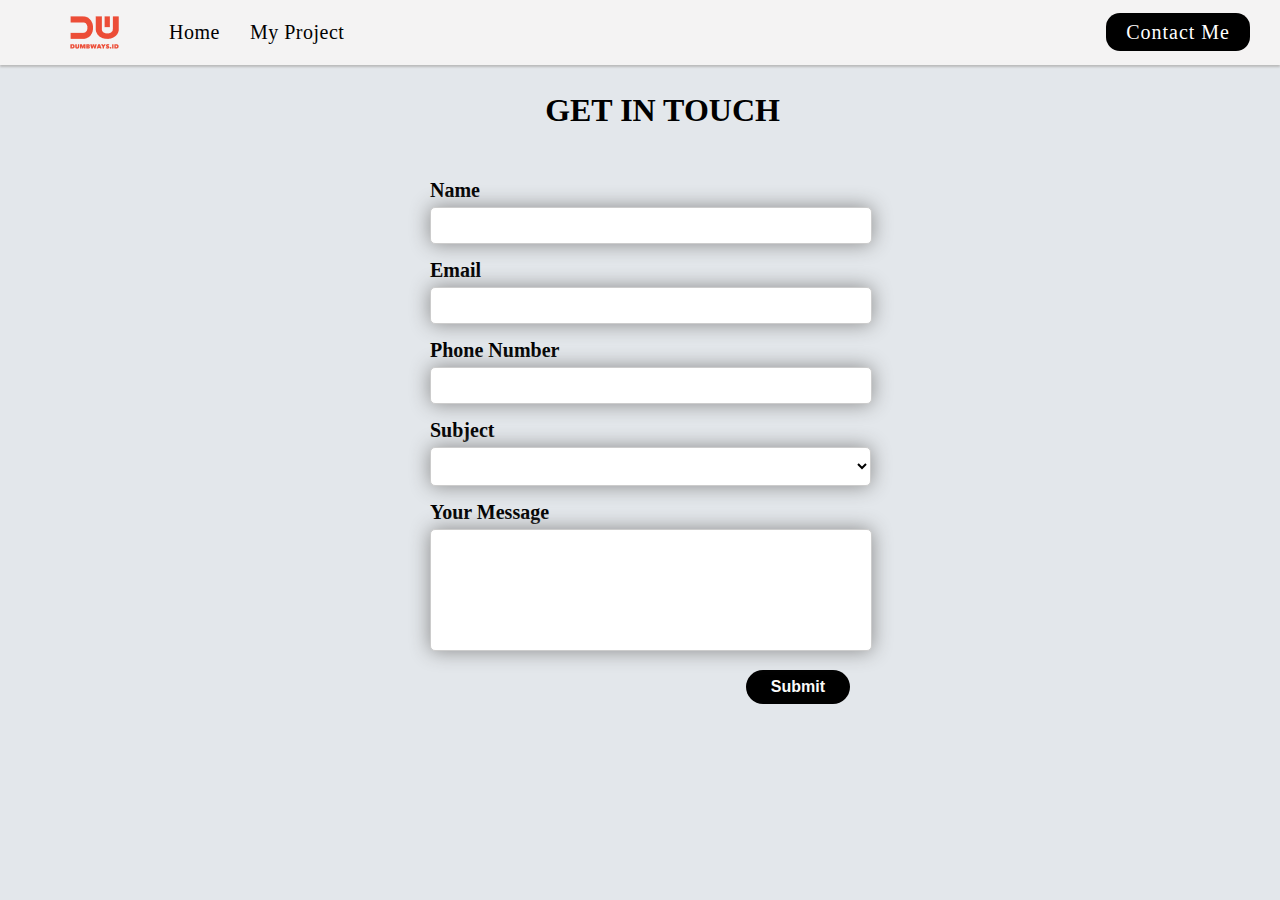
<file: contact.html>
<!DOCTYPE html>
<html lang="en">

<head>
    <meta charset="UTF-8">
    <meta http-equiv="X-UA-Compatible" content="IE=edge">
    <meta name="viewport" content="width=device-width, initial-scale=1.0">
    <title>Contact</title>
    <link rel="stylesheet" href="/assets/css/style.css">
    <link rel="stylesheet" media="screen and (max-width: 550px)" href="smallscreen.css">
</head>

<body>
    <!-- navbar -->
    <nav>
        <div class="navbar">
            <ul>
                <img src="/assets/img/logo.png" alt="logo">
                <li><a href="index.html">Home</a></li>
                <li><a href="project.html">My Project</a></li>
            </ul>

        </div>
        <div class="contactnav">
            <a href="">Contact Me</a>
        </div>
        <div class="hamburger-toogle" id="toogle-menu">
            <span id="span1"></span>
            <span id="span2"></span>
            <span id="span3"></span>
        </div>

    </nav>
    <div class="humberger-nav" id="menu">
        <a href="index.html">Home</a>
        <a href="project.html">My Project</a>
        <a href="contact.html">Contact Me</a>
        <a href="testimonial.html">Testimonial</a>
    </div>

    <!-- contactform -->

    <h2 class="getIn"> GET IN TOUCH </h2>
    <form class="formPosition">
        <div>
            <label for="name">Name</label>
            <input type="text" id="name">
        </div>

        <div>
            <label for="email">Email</label>
            <input type="text" id="email">
        </div>

        <div>
            <label for="phone">Phone Number</label>
            <input type="text" id="phone">
        </div>

        <div>
            <label for="subject">Subject</label>
            <select id="subject" class="customselect">
                <option selected hidden></option>
                <option>Let's Talk</option>
                <option>Let's Collaboration</option>
                <option>I am Hiring</option>
            </select>
        </div>

        <div>
            <label for="message">Your Message</label>
            <textarea id="message"></textarea>
        </div>

        <div>
            <button type="button" onclick="takeData()">Submit</button>
        </div>
    </form>

    <script src="/assets/js/app.js"></script>

</body>

</html>
</file>
<file: assets/css/style.css>
/* navbar */
nav {
  display: flex;
  align-items: center;
  justify-content: space-between;
  background-color: #f4f3f3;
  padding: 0 30px;

  box-shadow: 0 2px 2px rgb(187, 187, 187);
}

.navbar ul {
  list-style: none;
  display: flex;
  align-items: center;
}

.navbar img {
  margin-right: 50px;
}

.navbar ul li {
  margin-right: 30px;
}

.navbar a {
  text-decoration: none;
  font-size: 20px;
  color: black;
  letter-spacing: 0.5px;
}

.navbar a:hover {
  border-radius: 12px;
  padding: 3px 5px;
  background-color: #696969;
  color: #fafafa;
}

.contactnav a {
  text-decoration: none;
  font-size: 20px;
  color: rgb(255, 255, 255);
  background-color: rgb(0, 0, 0);
  padding: 8px 20px;
  border-radius: 14px;
  letter-spacing: 1px;
}

.contactnav a:hover {
  background-color: #696969;
  color: #fafafa;
}

/* bagian page */

body {
  background-color: #e3e7eb;
  margin: 0;
}

.page {
  box-sizing: border-box;
  background-color: white;
  margin: 60px 120px;
  display: flex;
  border-radius: 10px;
  box-shadow: 2px 5px 0 #b0b2b5;
}

.text1 {
  margin: 80px 50px;
  align-items: center;
}

.text1 p {
  text-align: justify;
}

/* contact css */
.contacttext {
  display: flex;
  align-items: center;
  margin-top: 40px;
}

.contacttext1 {
  text-decoration: none;
  background-color: black;
  color: whitesmoke;
  padding: 8px 40px;
  border-radius: 20px;
  margin-right: 50px;
  font-weight: bold;
  letter-spacing: 2px;
  font-size: 15px;
}

.contacttext1:hover {
  background-color: #696969;
  color: #fafafa;
}

.contacttext p {
  font-weight: bold;
  letter-spacing: 2px;
  margin-right: 20px;
}

.contacttext i {
  color: black;
}

/* icon */
.icons {
  margin-top: 40px;
}

.icons span {
  margin-right: 20px;
}

/* gambar */
.gambar {
  background-color: white;
  margin: 70px 50px;
  border-radius: 20px;
  box-shadow: 0 0 20px grey;
  transition: all 1s ease-in;
}

.gambar:hover {
  scale: 105%;
  cursor: pointer;
}

.gambar:hover h3,
.gambar:hover p {
  text-decoration: underline;
}

.gambar h3 {
  text-align: center;
  margin-top: 2px;
}

.gambar p {
  text-align: center;
  margin-top: -20px;
}

.img2 {
  width: 240px;
  height: 320px;
  object-fit: cover;
  border-radius: 10px;
}

/* FormC */

.getIn {
  text-align: center;
  font-size: 32px;
  margin-left: 45px;
}

.formPosition {
  width: 420px;
  margin: 50px auto;
  height: 520px;
}

.formPosition div {
  margin-top: 15px;
}

label {
  font-weight: bold;
  font-size: 20px;
}

input,
textarea {
  width: 100%;
  background-color: #ffffff;
  border-radius: 5px;
  border: 1px solid #cccccc;
  box-shadow: 0 0 20px #8a8a8a;
  padding: 10px;
  margin-top: 5px;
}

.customselect {
  width: 105%;
  border-radius: 5px;
  padding: 10px;
  margin-top: 5px;
  box-shadow: 0 0 20px #8a8a8a;
  border: 1px solid #cccccc;
  background-color: #ffffff;
  position: relative;
  font-family: Arial;
  font-weight: bold;
}

textarea {
  resize: none;
  height: 100px;
}

button {
  float: right;
  text-decoration: none;
  background-color: black;
  color: #fafafa;
  border-radius: 20px;
  padding: 8px 25px;
  border: none;
  font-weight: bold;
  font-size: 16px;
}

button:hover {
  cursor: pointer;
  background-color: #696969;
  color: #fafafa;
}

/* menu toogle */

.hamburger-toogle {
  display: none;
  flex-direction: column;
  height: 20px;
  justify-content: space-evenly;
  margin-right: 20px;
}

.hamburger-toogle span {
  display: block;
  width: 25px;
  height: 3px;
  background-color: grey;
  border-radius: 3px;
}

.humberger-nav {
  font-size: 24px;
  display: none;
}

.humberger-nav a {
  text-decoration: none;
  font-weight: bold;
  color: rgb(0, 0, 0);
  background-color: #9a9a9a;
  display: flex;
  align-items: center;
  justify-content: center;
  border: 0.5px solid white;
  padding: 10px;
}

/* animation-hamburger */

.hamburger-toogle span:nth-child(1) {
  transform-origin: 0 0;
}

.hamburger-toogle span:nth-child(3) {
  transform-origin: 0 100%;
}

.span1 {
  transform: rotate(45deg) translate(-1px, -3px);
}

.span3 {
  transform: rotate(-45deg) translate(-1px, 1px);
}

.span2 {
  opacity: 0;
  transform: scale(0);
}

/* testimonial */

.text-testi {
  text-align: center;
  margin-top: 50px;
  font-size: 32px;
  letter-spacing: 2px;
}

.container {
  padding: 50px 0;
  display: flex;
  flex-direction: column;
  align-items: center;
}

.testimonials {
  display: flex;
  flex-wrap: wrap;
  justify-content: center;
  margin-top: 30px;
  width: 100%;
}

.testi-card {
  width: 25%;
  margin: 0px 15px 30px 15px;
  padding: 20px;
  background-color: #fff;
  box-shadow: 0 0 10px rgba(0, 0, 0, 0.2);
}

.testi-card {
  width: 25%;
  margin: 0px 15px 30px 15px;
  padding: 20px;
  background-color: #fff;
  box-shadow: 0 0 10px rgba(0, 0, 0, 0.2);
}

.testi-card img {
  height: 200px;
  object-fit: cover;
}

.profile-testi {
  width: 100%;
}

.qoute-testi {
  font-size: 16px;
  font-style: italic;
  line-height: 1.5;
  margin-bottom: 20px;
}

.author {
  font-weight: bold;
  text-align: right;
}
.rating {
  text-align: right;
}
.container-rating {
  display: flex;
  flex-direction: column;
  align-items: center;
}

.rating-btn {
  margin: 20px;
  padding: 0px 20px;
  font-size: 20px;
  font-weight: bold;
  background-color: orangered;
  color: white;
  cursor: pointer;
}

/* tablet responsive */
@media screen and (max-width: 960px) {
  .page {
    flex-direction: column;
    margin: 30px 45px;
  }

  .navbar a {
    font-size: 18px;
  }

  nav {
    padding: 0;
  }

  .contactnav a {
    margin-right: 30px;
  }

  .navbar img {
    width: 45px;
    margin-left: -10px;
  }

  .text1 {
    margin: 15px 30px;
    padding: 0 40px;
  }

  .text1 h1 {
    text-align: center;
    font-size: 24px;
  }

  .contacttext {
    margin-top: 20px;
    justify-content: center;
  }

  .contacttext1 {
    margin-right: 35px;
    padding: 8px 20px;
  }

  /* icon */

  .icons {
    display: flex;
    justify-content: center;
    margin: 20px 0;
  }

  .icons span {
    margin-right: 10px;
  }

  /* img */
  .gambar {
    width: 240px;
    display: flex;
    flex-direction: column;
    margin: 0 auto;
    margin-bottom: 25px;
  }

  .img2 {
    width: 100%;
  }

  .formPosition {
    width: 350px;
    margin: 50px auto;
    height: 420px;
  }
}
</file>
<file: smallscreen.css>
/* RESPONSIVE BREAKPOINT */


nav {
    padding: 0;
}

.navbar ul li {
    display: none;
}

.navbar img {
    width: 40px;
    margin-left: -10px;
}

.contactnav a {
    display: none;
}


/* hamburger menu */

.hamburger-toogle {
    display: flex;
}


/* PAGE */

.page {
    flex-direction: column;
    margin: 30px 45px;
}

.text1 {
    margin: 10px 30px;
    padding: 0 15px;
}

.text1 h1 {
    text-align: center;
    font-size: 24px;
}

.contacttext {
    margin: 12px;

}

.contacttext1 {
    margin-right: 35px;
    padding: 8px 20px;
}

/* icon */

.icons {
    display: flex;
    justify-content: center;
    margin: 20px 0;

}

.icons span {
    margin-right: 10px;
}

/* img */
.gambar {
    display: flex;
    flex-direction: column;
    margin: 0 90px 20px;
}

.img2 {
    width: 100%;
}

.formPosition {
    width: 280px;
    margin: 50px auto;
    height: 520px;
}

.getIn {
    font-size: 26px;
}
</file>
